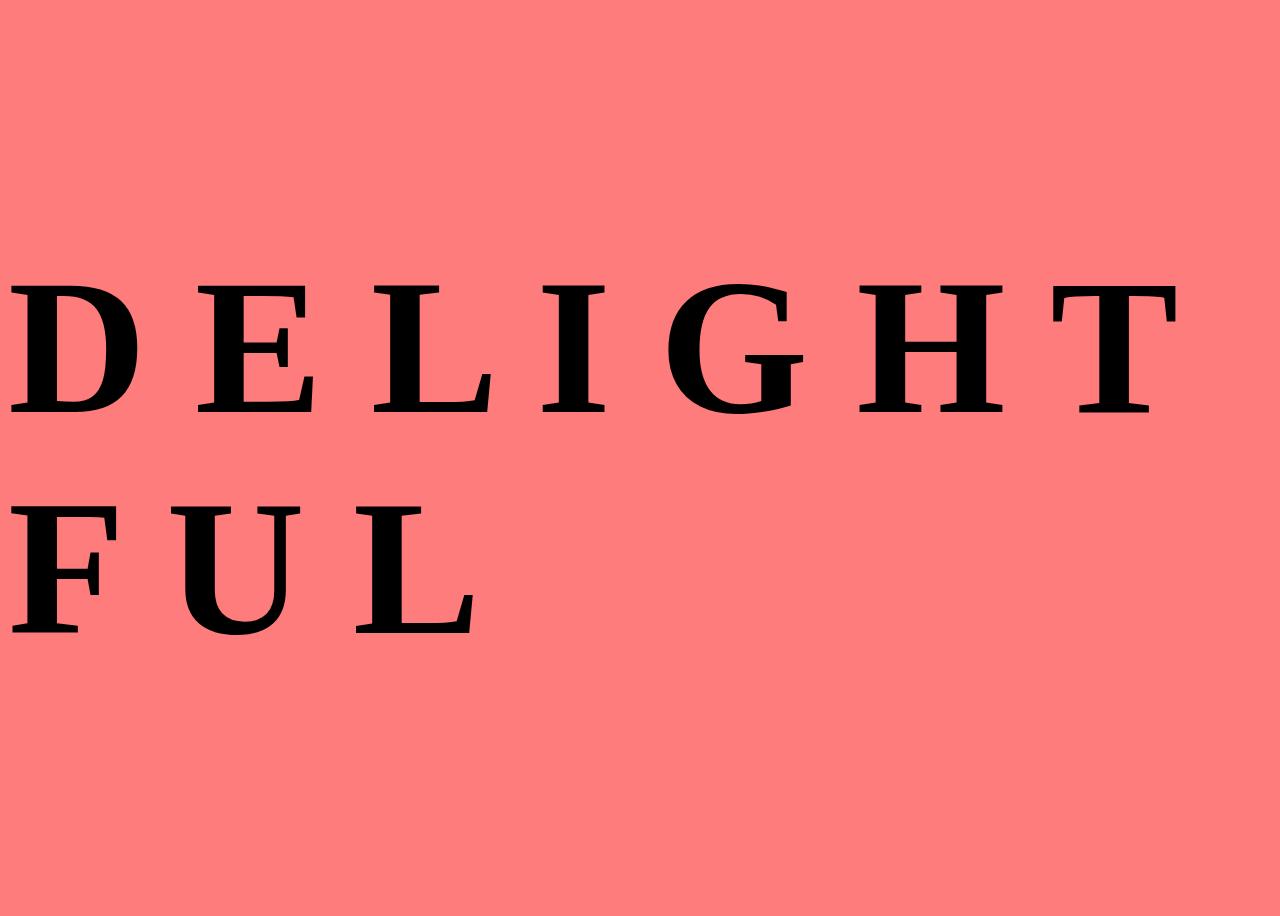
<file: index.html>
<!DOCTYPE html>
<html lang="en">
<head>
    <meta charset="UTF-8">
    <meta http-equiv="X-UA-Compatible" content="IE=edge">
    <meta name="viewport" content="width=device-width, initial-scale=1.0">
    <title>Document</title>

    <link rel="stylesheet" href="styles.css">
    
    <link rel="preconnect" href="https://fonts.googleapis.com">
    <link rel="preconnect" href="https://fonts.gstatic.com" crossorigin>
    <link href="https://fonts.googleapis.com/css2?family=Oswald&display=swap" rel="stylesheet">


</head>
<body>
    
    <h1>
        <span class="letter">D</span>
        <span class="letter">E</span>
        <span class="letter">L</span>
        <span class="letter">I</span>
        <span class="letter">G</span>
        <span class="letter">H</span>
        <span class="letter">T</span>
        <span class="letter">F</span>
        <span class="letter">U</span>
        <span class="letter">L</span>
    </h1>

</body>
<script src="app.js"></script>
</html>
</file>
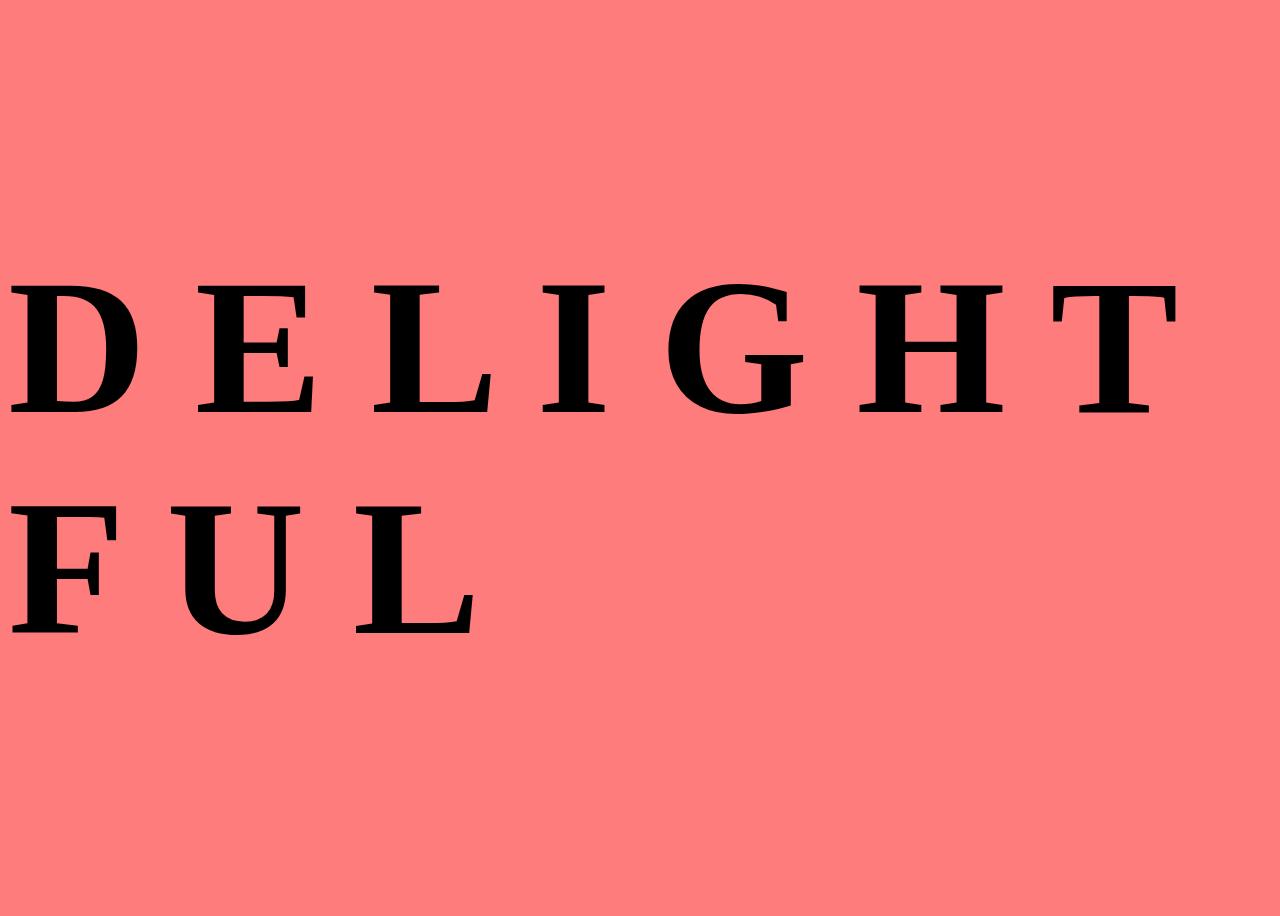
<file: written.html>
<!DOCTYPE html>
<html lang="en">
<head>
    <meta charset="UTF-8">
    <meta http-equiv="X-UA-Compatible" content="IE=edge">
    <meta name="viewport" content="width=device-width, initial-scale=1.0">
    <title>Document</title>

    <link rel="stylesheet" href="styles.css">
    
    <link rel="preconnect" href="https://fonts.googleapis.com">
    <link rel="preconnect" href="https://fonts.gstatic.com" crossorigin>
    <link href="https://fonts.googleapis.com/css2?family=Oswald&display=swap" rel="stylesheet">


</head>
<body>
    
    <h1>
        <span class="letter">D</span>
        <span class="letter">E</span>
        <span class="letter">L</span>
        <span class="letter">I</span>
        <span class="letter">G</span>
        <span class="letter">H</span>
        <span class="letter">T</span>
        <span class="letter">F</span>
        <span class="letter">U</span>
        <span class="letter">L</span>
    </h1>

</body>
<script src="app.js"></script>
</html>
</file>
<file: styles.css>
body {
    display: flex;
    justify-content: center;
    align-items: center;
    height: 100vh;
    background-color: rgb(255, 124, 124);
}


h1 {
    font-size: 12rem;
    font-family: Xanh Mono;
}

.letter {
    transition: color 700ms;
}
</file>
